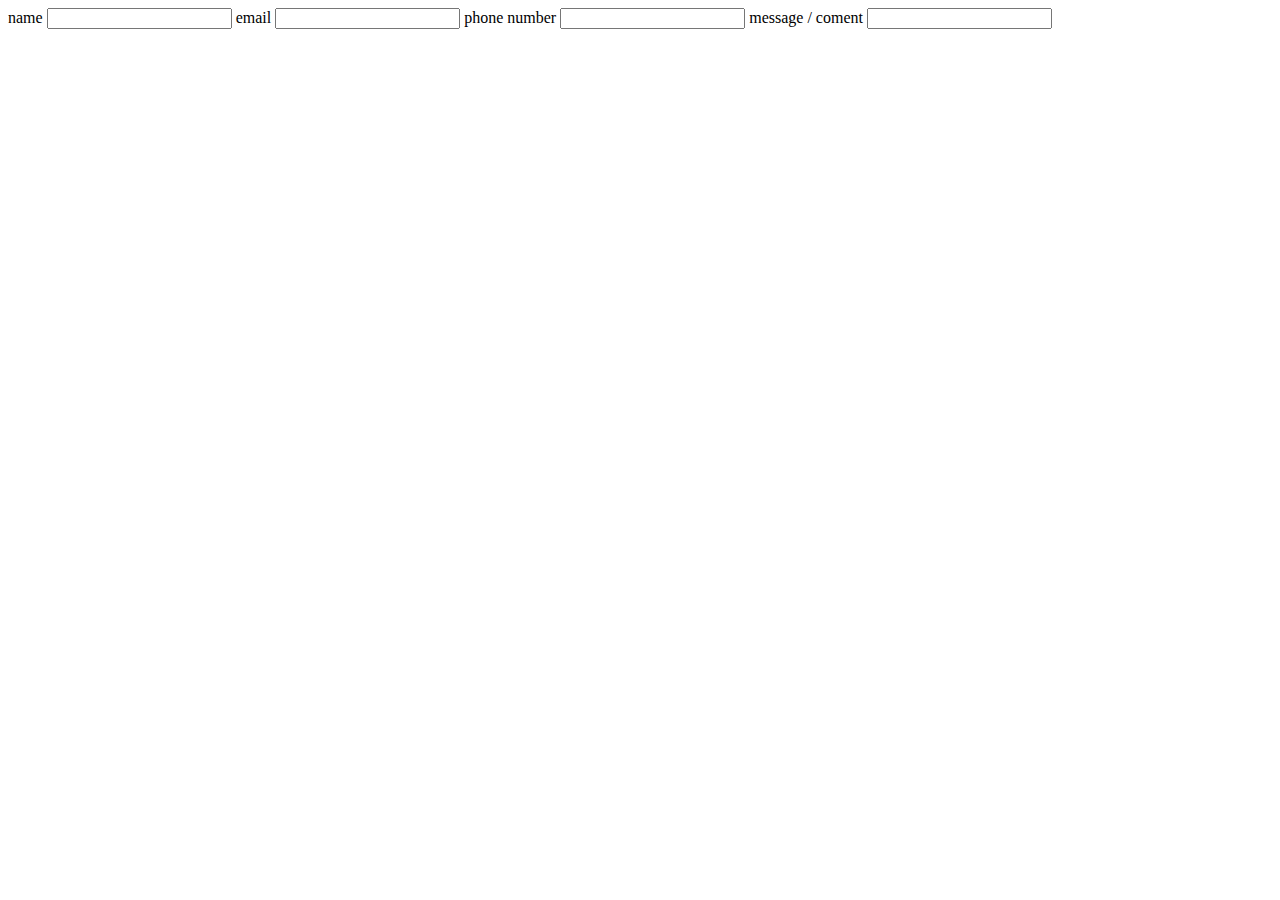
<file: contact.html>
<html> 
    <head>
    <meta charset ="utf_8">
    <meta name="viewport" content="widh=devise-widh,initial-scale=1.0">
    <title> Delecious bites menu </title>
    </head> 
<body>
<form>
 <label for="name">name</label>
<input type="text">
<label for="email">email</label>
<input type="text">
<label for="number">phone number</label>
<input type="number">
<label for=" comm">message / coment</label>
<input type="text">
</form>
    
</body>
</html>
</file>
